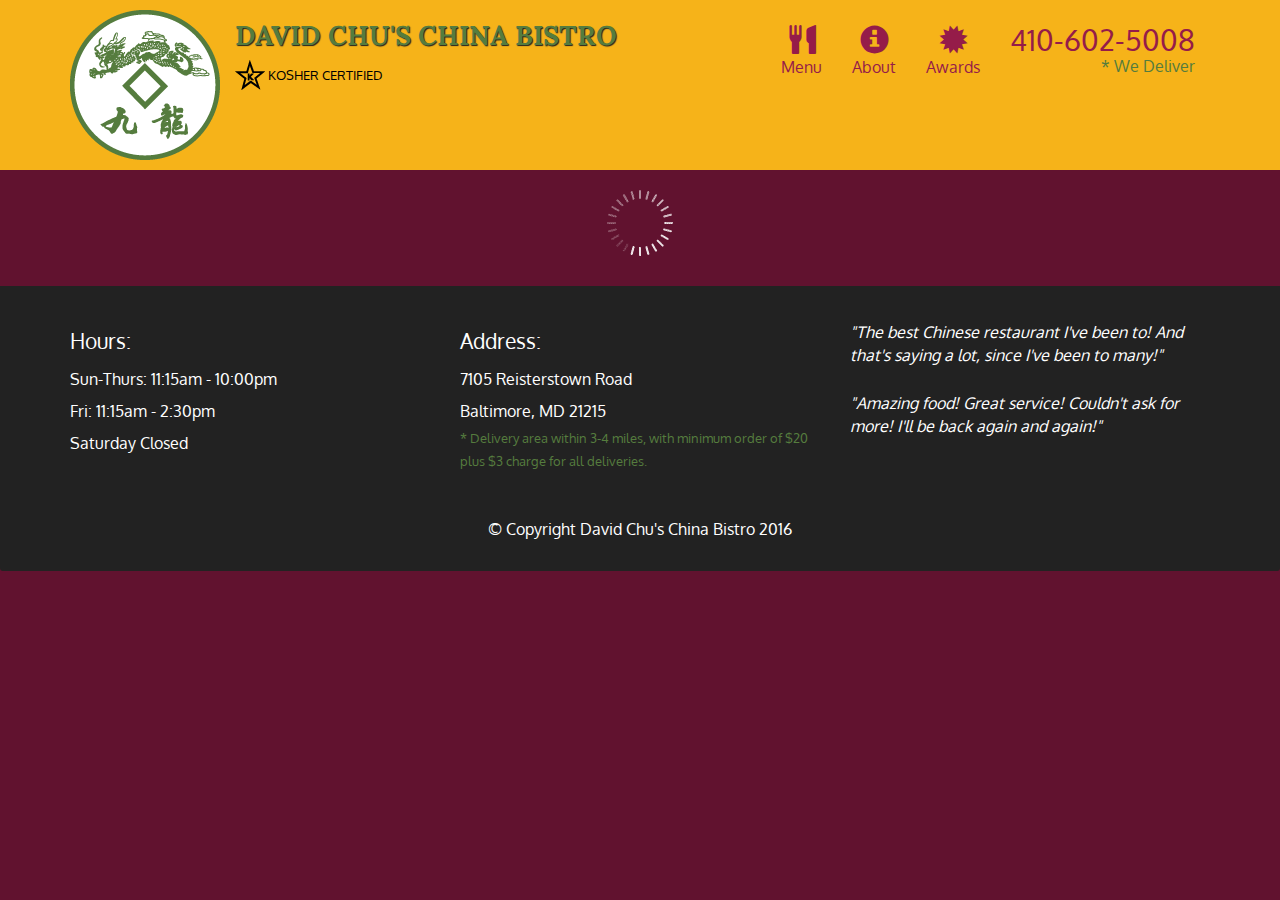
<file: mod5-sol/index.html>
<!doctype html>
<html lang="en">
  <head>
    <meta charset="utf-8">
    <meta http-equiv="X-UA-Compatible" content="IE=edge">
    <meta name="viewport" content="width=device-width, initial-scale=1">
    <title>David Chu's China Bistro</title>
    <link rel="stylesheet" href="css/bootstrap.min.css">
    <link rel="stylesheet" href="css/styles.css">
    <link href='https://fonts.googleapis.com/css?family=Oxygen:400,300,700' rel='stylesheet' type='text/css'>
    <link href='https://fonts.googleapis.com/css?family=Lora' rel='stylesheet' type='text/css'>
  </head>
<body>
  <header>
    <nav id="header-nav" class="navbar navbar-default">
      <div class="container">
        <div class="navbar-header">
          <a href="index.html" class="pull-left visible-md visible-lg">
            <div id="logo-img" alt="Logo image"></div>
          </a>

          <div class="navbar-brand">
            <a href="index.html"><h1>David Chu's China Bistro</h1></a>
            <p>
              <img src="images/star-k-logo.png" alt="Kosher certification">
              <span>Kosher Certified</span>
            </p>
          </div>

          <button id="navbarToggle" type="button" class="navbar-toggle collapsed" data-toggle="collapse" data-target="#collapsable-nav" aria-expanded="false">
            <span class="sr-only">Toggle navigation</span>
            <span class="icon-bar"></span>
            <span class="icon-bar"></span>
            <span class="icon-bar"></span>
          </button>
        </div>
        
        <div id="collapsable-nav" class="collapse navbar-collapse">
           <ul id="nav-list" class="nav navbar-nav navbar-right">
            <li id="navHomeButton" class="visible-xs active">
              <a href="index.html">
                <span class="glyphicon glyphicon-home"></span> Home</a>
            </li>
            <li id="navMenuButton">
              <a href="#" onclick="$dc.loadMenuCategories();">
                <span class="glyphicon glyphicon-cutlery"></span><br class="hidden-xs"> Menu</a>
            </li>
            <li>
              <a href="#">
                <span class="glyphicon glyphicon-info-sign"></span><br class="hidden-xs"> About</a>
            </li>
            <li>
              <a href="#">
                <span class="glyphicon glyphicon-certificate"></span><br class="hidden-xs"> Awards</a>
            </li>
            <li id="phone" class="hidden-xs">
              <a href="tel:410-602-5008">
                <span>410-602-5008</span></a><div>* We Deliver</div>
            </li>
          </ul><!-- #nav-list -->
        </div><!-- .collapse .navbar-collapse -->
      </div><!-- .container -->
    </nav><!-- #header-nav -->
  </header>

  <div id="call-btn" class="visible-xs">
    <a class="btn" href="tel:410-602-5008">
    <span class="glyphicon glyphicon-earphone"></span>
    410-602-5008
    </a>
  </div>
  <div id="xs-deliver" class="text-center visible-xs">* We Deliver</div>

  <div id="main-content" class="container"></div>

  <footer class="panel-footer">
    <div class="container">
      <div class="row">
        <section id="hours" class="col-sm-4">
          <span>Hours:</span><br>
          Sun-Thurs: 11:15am - 10:00pm<br>
          Fri: 11:15am - 2:30pm<br>
          Saturday Closed
          <hr class="visible-xs">
        </section>
        <section id="address" class="col-sm-4">
          <span>Address:</span><br>
          7105 Reisterstown Road<br>
          Baltimore, MD 21215
          <p>* Delivery area within 3-4 miles, with minimum order of $20 plus $3 charge for all deliveries.</p>
          <hr class="visible-xs">
        </section>
        <section id="testimonials" class="col-sm-4">
          <p>"The best Chinese restaurant I've been to! And that's saying a lot, since I've been to many!"</p>
          <p>"Amazing food! Great service! Couldn't ask for more! I'll be back again and again!"</p>
        </section>
      </div>
      <div class="text-center">&copy; Copyright David Chu's China Bistro 2016</div>
    </div>
  </footer>

  <!-- jQuery (Bootstrap JS plugins depend on it) -->
  <script src="js/jquery-2.1.4.min.js"></script>
  <script src="js/bootstrap.min.js"></script>
  <script src="js/ajax-utils.js"></script>
  <script src="js/script.js"></script>
</body>
</html>
</file>
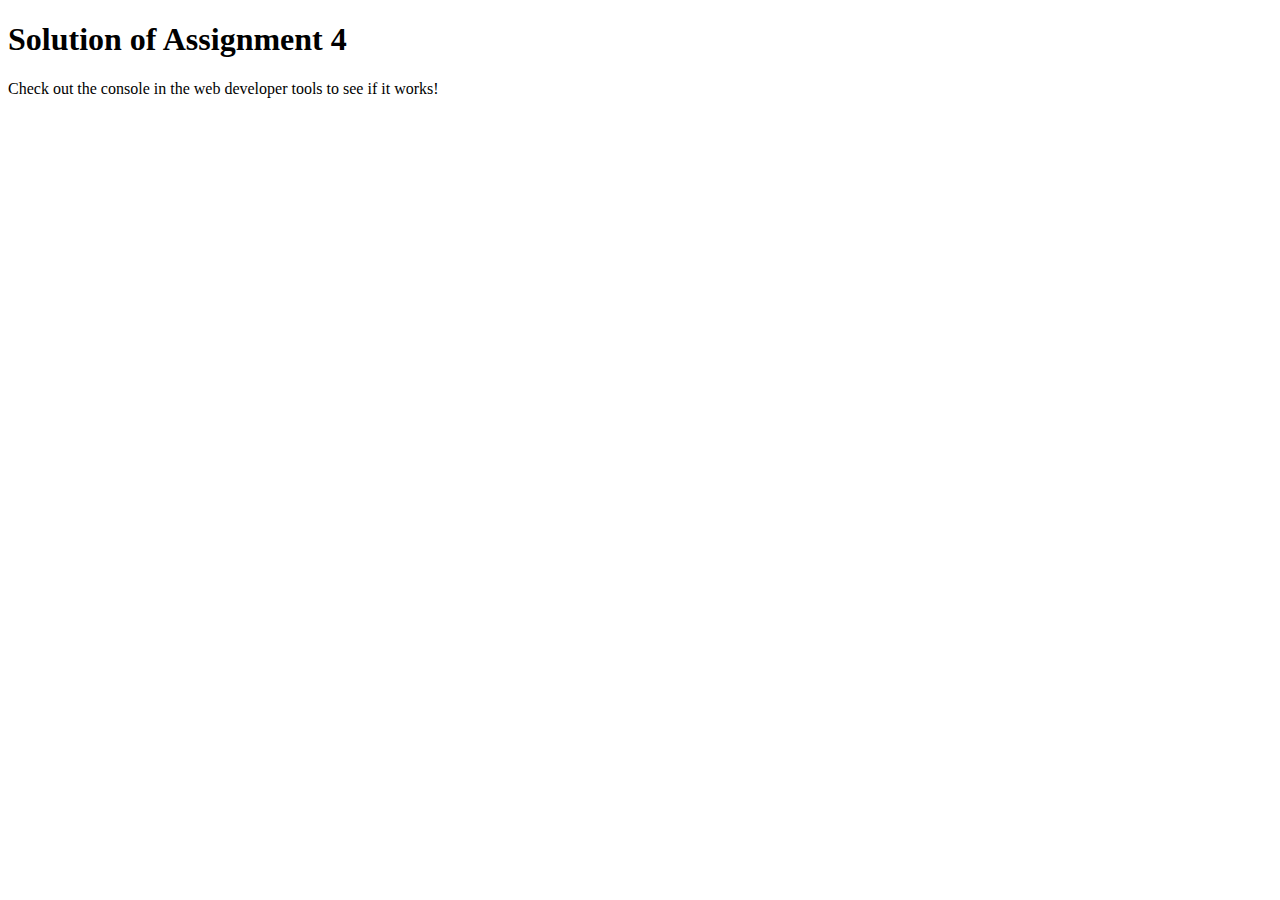
<file: module4_solution/index.html>
<!DOCTYPE html>
<html>

<head>
    <meta charset="utf-8">
    <title>Assignment Solution for Module 4</title>
    <script src="SpeakHello.js"></script>
    <script src="SpeakGoodBye.js"></script>
    <script src="script.js"></script>
</head>

<body>
    <h1>Solution of Assignment 4</h1>
    <p>Check out the console in the web developer tools to see if it works!</p>
</body>

</html>
</file>
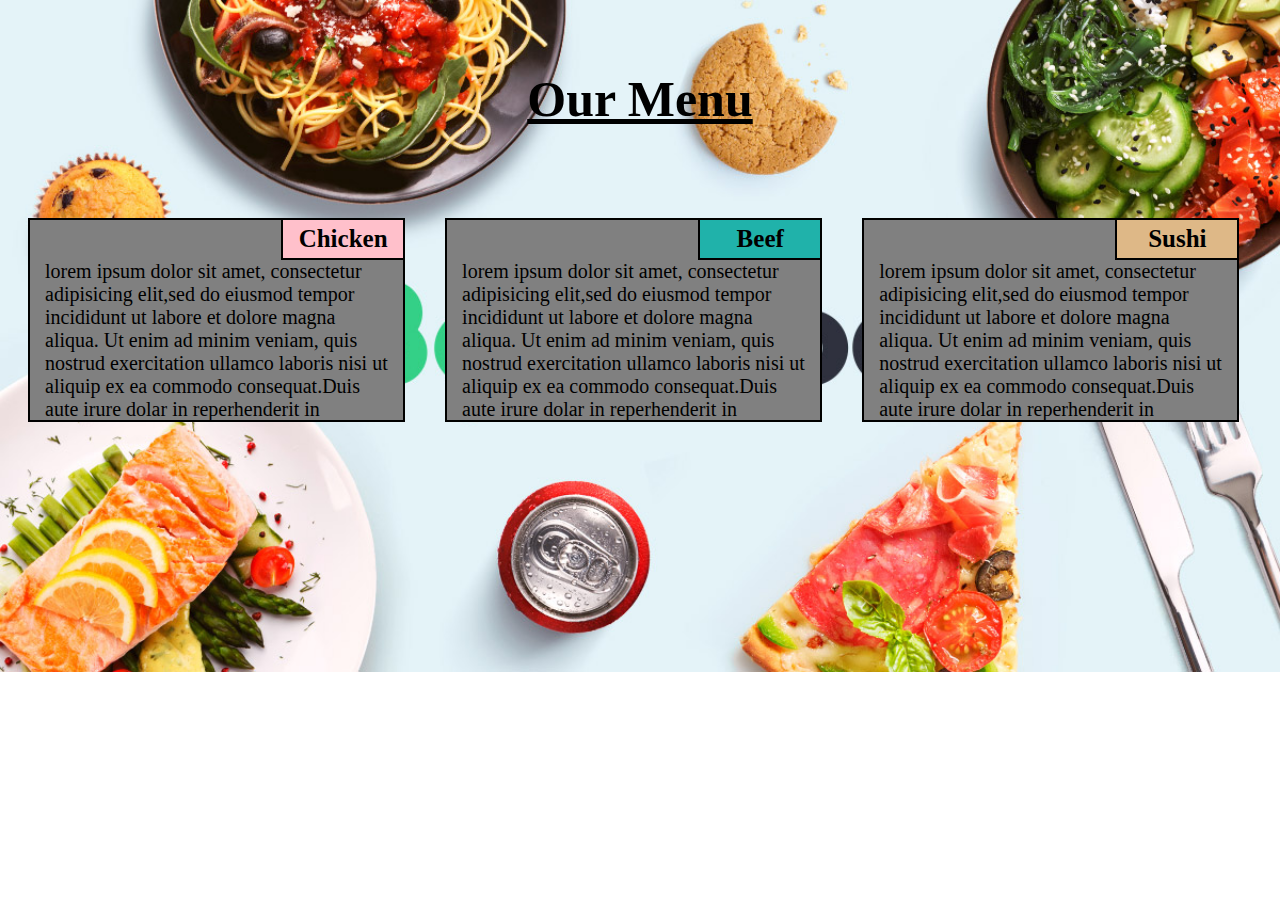
<file: site/module2-solution.html>
<!DOCTYPE html>
<html>
<meta charset="utf-8">
<meta name="viewport" content = "width=device-width,initial-scale=1">
<head>
<title>
	Assignment module 2 solution
</title>
<link rel="stylesheet" type="text/css" href="module2-solution.css">
</head>
<body>
	<h1>Our Menu</h1>
<div class="col-lg-4 col-md-6 col-sm-12">
	<section>
	 <div class="chicken">Chicken</div>
     <p>lorem ipsum dolor sit amet, consectetur adipisicing elit,sed do eiusmod tempor incididunt ut labore et dolore magna aliqua. Ut enim ad minim veniam, quis nostrud exercitation ullamco laboris nisi ut aliquip ex ea commodo consequat.Duis aute irure dolar in reperhenderit in voluptate velit esse cillum dolore eu fugiat nulla pariatur. Excepteur sint occaecat cupidatat non proident, sunt in culpa qui officia deserunt mollit anim id est laborum.</p>
    </section>
</div>
<div class="col-lg-4 col-md-6 col-sm-12">
    <section>
     <div class="beef">Beef</div>
     <p>lorem ipsum dolor sit amet, consectetur adipisicing elit,sed do eiusmod tempor incididunt ut labore et dolore magna aliqua. Ut enim ad minim veniam, quis nostrud exercitation ullamco laboris nisi ut aliquip ex ea commodo consequat.Duis aute irure dolar in reperhenderit in voluptate velit esse cillum dolore eu fugiat nulla pariatur. Excepteur sint occaecat cupidatat non proident, sunt in culpa qui officia deserunt mollit anim id est laborum.</p>
    </section>
</div>
<div class="col-lg-4 col-md-6 col-sm-12">
    <section>
     <div class="sushi">Sushi</div>
     <p>lorem ipsum dolor sit amet, consectetur adipisicing elit,sed do eiusmod tempor incididunt ut labore et dolore magna aliqua. Ut enim ad minim veniam, quis nostrud exercitation ullamco laboris nisi ut aliquip ex ea commodo consequat.Duis aute irure dolar in reperhenderit in voluptate velit esse cillum dolore eu fugiat nulla pariatur. Excepteur sint occaecat cupidatat non proident, sunt in culpa qui officia deserunt mollit anim id est laborum.</p>
    </section>
</div>
</body>
</html>
</file>
<file: mod5-sol/css/styles.css>
body {
  font-size: 16px;
  color: #fff;
  background-color: #61122f;
  font-family: 'Oxygen', sans-serif;
}

/** HEADER **/
#header-nav {
  background-color: #f6b319;
  border-radius: 0;
  border: 0;
}

#logo-img {
  background: url('../images/restaurant-logo_large.png') no-repeat;
  width: 150px;
  height: 150px;
  margin: 10px 15px 10px 0;
}

.navbar-brand {
  padding-top: 25px;
}
.navbar-brand h1 { /* Restaurant name */
  font-family: 'Lora', serif;
  color: #557c3e;
  font-size: 1.5em;
  text-transform: uppercase;
  font-weight: bold;
  text-shadow: 1px 1px 1px #222;
  margin-top: 0;
  margin-bottom: 0;
  line-height: .75;
}
.navbar-brand a:hover, .navbar-brand a:focus {
  text-decoration: none;
}
.navbar-brand p { /* Kosher cert */
  color: #000;
  text-transform: uppercase;
  font-size: .7em;
  margin-top: 15px;
}
.navbar-brand p span { /* Star-K */
  vertical-align: middle;
}

#nav-list {
  margin-top: 10px;
}
#nav-list a {
  color: #951C49;
  text-align: center;
}
#nav-list a:hover {
  background: #E7E7E7;
}
#nav-list a span {
  font-size: 1.8em;
}

#phone {
  margin-top: 5px;
}
#phone a { /* Phone number */
  text-align: right;
  padding-bottom: 0;
}
#phone div { /* We Deliver */
  color: #557c3e;
  text-align: right;
  padding-right: 15px;
}

.navbar-header button.navbar-toggle, .navbar-header .icon-bar {
  border: 1px solid #61122f;
}
.navbar-header button.navbar-toggle {
  clear: both;
  margin-top: -30px;
}
/* END HEADER */

/* FOOTER */
.panel-footer {
  margin-top: 30px;
  padding-top: 35px;
  padding-bottom: 30px;
  background-color: #222;
  border-top: 0;
}
.panel-footer div.row {
  margin-bottom: 35px;
}
#hours, #address {
  line-height: 2;
}
#hours > span, #address > span {
  font-size: 1.3em;
}
#address p {
  color: #557c3e;
  font-size: .8em;
  line-height: 1.8;
}
#testimonials {
  font-style: italic;
}
#testimonials p:nth-child(2) {
  margin-top: 25px;
}
/* END FOOTER */



/* HOME PAGE */
.container .jumbotron {
  box-shadow: 0 0 50px #3F0C1F;
  border: 2px solid #3F0C1F;
}

#menu-tile, #specials-tile, #map-tile {
  height: 250px;
  width: 100%;
  margin-bottom: 15px;
  position: relative;
  border: 2px solid #3F0C1F;
  overflow: hidden;
}
#menu-tile:hover, #specials-tile:hover, #map-tile:hover {
  box-shadow: 0 1px 5px 1px #cccccc;
}
#menu-tile {
  background: url('../images/menu-tile.jpg') no-repeat;
  background-position: center;
}
#specials-tile {
  background: url('../images/specials-tile.jpg') no-repeat;
  background-position: center;
}
#menu-tile span, #specials-tile span, #map-tile span {
  position: absolute;
  bottom: 0;
  right: 0;
  width: 100%;
  text-align: center;
  font-size: 1.6em;
  text-transform: uppercase;
  background-color: #000;
  color: #fff;
  opacity: .8;
}
/* END HOME PAGE */

/* MENU CATEGORIES PAGE */
.category-tile { 
  position: relative;
  border: 2px solid #3F0C1F;
  overflow: hidden;
  width: 200px;
  height: 200px;
  margin: 0 auto 15px;
}
.category-tile span {
  position: absolute;
  bottom: 0;
  right: 0;
  width: 100%;
  text-align: center;
  font-size: 1.2em;
  text-transform: uppercase;
  background-color: #000;
  color: #fff;
  opacity: .8;
}
.category-tile:hover {
  box-shadow: 0 1px 5px 1px #cccccc;
}

#menu-categories-title + div {
  margin-bottom: 50px;
}
/* END MENU CATEGORIES PAGE */

/* SINGLE CATEGORY PAGE */
.menu-item-tile {
  margin-bottom: 25px;
}
.menu-item-tile hr {
  width: 80%;
}
.menu-item-tile .menu-item-price {
  font-size: 1.1em;
  text-align: right;
  margin-top: -15px;
  margin-right: -15px;
}
.menu-item-tile .menu-item-price span {
  font-size: .6em;
}
.menu-item-photo {
  position: relative;
  border: 2px solid #3F0C1F; 
  overflow: hidden;
  padding: 0;
  margin-right: -15px;
  margin-left: auto;
  margin-bottom: 20px;
  max-width: 250px;
}
.menu-item-photo div {
  position: absolute;
  bottom: 0;
  right: 0;
  width: 80px;
  background-color: #557c3e;
  text-align: center;
}
.menu-item-description {
  padding-right: 30px;
}
h3.menu-item-title {
  margin: 0 0 10px;
}
.menu-item-details {
  font-size: .9em;
  font-style: italic;
}
/* END SINGLE CATEGORY PAGE */


/********** Large devices only **********/
@media (min-width: 1200px) {
  .container .jumbotron {
    background: url('../images/jumbotron_1200.jpg') no-repeat;
    height: 675px;
  }
}

/********** Medium devices only **********/
@media (min-width: 992px) and (max-width: 1199px) {
  /* Header */
  #logo-img {
    background: url('../images/restaurant-logo_medium.png') no-repeat;
    width: 100px;
    height: 100px;
    margin: 5px 5px 5px 0;
  }
  /* End Header */

  /* Home Page */
  .container .jumbotron {
    background: url('../images/jumbotron_992.jpg') no-repeat;
    height: 558px;
  }
  /* End Home Page */
}

/********** Small devices only **********/
@media (min-width: 768px) and (max-width: 991px) {
  /* Home Page */
  .container .jumbotron {
    background: url('../images/jumbotron_768.jpg') no-repeat;
    height: 432px;
  }
  /* End Home Page */
}

/********** Extra small devices only **********/
@media (max-width: 767px) {
  /* Header */
  .navbar-brand {
    padding-top: 10px;
    height: 80px;
  }
  .navbar-brand h1 { /* Restaurant name */
    padding-top: 10px;
    font-size: 5vw; /* 1vw = 1% of viewport width */
  }
  .navbar-brand p { /* Kosher cert */
    font-size: .6em;
    margin-top: 12px;
  }
  .navbar-brand p img { /* Star-K */
    height: 20px;
  }

  #collapsable-nav a { /* Collapsed nav menu text */
    font-size: 1.2em;
  }
  #collapsable-nav a span { /* Collapsed nav menu glyph */
    font-size: 1em;
    margin-right: 5px;
  }

  #call-btn > a {
    font-size: 1.5em;
    display: block;
    margin: 0 20px;
    padding: 10px;
    border: 2px solid #fff;
    background-color: #f6b319;
    color: #951c49;
  }
  #xs-deliver {
    margin-top: 5px;
    font-size: .7em;
    letter-spacing: .1em;
    text-transform: uppercase;
  }
  /* End Header */

  /* Footer */
  .panel-footer section {
    margin-bottom: 30px;
    text-align: center;
  }
  .panel-footer section:nth-child(3) {
    margin-bottom: 0; /* margin already exists on the whole row */
  }
  .panel-footer section hr {
    width: 50%;
  }
  /* End Footer */

  /* Home Page */
  .container .jumbotron {
    margin-top: 30px;
    padding: 0;
  }
  #menu-tile, #specials-tile {
    width: 360px;
    margin: 0 auto 15px;
  }

  .menu-item-photo {
    margin-right: auto;
  }
  .menu-item-tile .menu-item-price {
    text-align: center;
  }
  .menu-item-description {
    text-align: center;;
  }
}


/********** Super extra small devices Only :-) (e.g., iPhone 4) **********/
@media (max-width: 479px) {
  /* Header */
  .navbar-brand h1 { /* Restaurant name */
    padding-top: 5px;
    font-size: 6vw;
  }
  /* End Header */
  
  /* Home page */
  #menu-tile, #specials-tile {
    width: 280px;
    margin: 0 auto 15px;
  }

  .col-xxs-12 {
    position: relative;
    min-height: 1px;
    padding-right: 15px;
    padding-left: 15px;
    float: left;
    width: 100%;
  }
}
</file>
<file: site/module2-solution.css>
h1{
	text-align: center;
	font-weight: bolder; 
	font-size: 50px;
	text-decoration: underline;
	margin-top: 70px;
	margin-bottom: 70px;
}

body{
	font-family: 'Comic Sans MS';
	background : url("food.jpg") no-repeat;
	background-size: cover;
}
p{
	clear: right;
	padding-left: 15px;
	padding-right: 15px;
	font-size: 20px;
}
section{
	background-color: grey;
	margin: 20px;
	border: 2px solid black;
	height : 200px;
	overflow: auto;
}
.chicken{
	background-color: pink;
	text-align: center;
	font-weight: bold;
	border-left: 2px solid black;
	border-bottom: 2px solid black;
    font-size: 25px;
    float: right;
    width: 110px;
    padding: 5px;
}
.beef{
	background-color: #20B2AA;
	text-align: center;
	font-weight: bold;
	border-left: 2px solid black;
	border-bottom: 2px solid black;
    font-size: 25px;
    float: right;
    width: 110px;
    padding: 5px;
}
.sushi{
	background-color: #DEB887;
	text-align: center;
	font-weight: bold;
	border-left: 2px solid black;
	border-bottom: 2px solid black;
    font-size: 25px;
    float: right;
    width: 110px;
    padding: 5px;
}

        /*** for desktop view ***/
        @media(min-width: 992px){
	    .col-lg-1,.col-lg-2,.col-lg-3,.col-lg-4,.col-lg-5,.col-lg-6,.col-lg-7,.col-lg-8,.col-lg-9,.col-lg-10,.col-lg-11,.col-lg-12 {
	        float: left;
		margin: auto;
	    }

            .col-lg-1 {
            	width: 8.33%;
            }
            .col-lg-2 {
            	width: 16.667%;
            }
            .col-lg-3 {
            	width: 25%;
            }
            .col-lg-4 {
            	width: 33%;
            }
            .col-lg-5 {
            	width: 41.66%;
            }
            .col-lg-6 {
            	width: 50%;
            }
            .col-lg-7 {
            	width: 58.33%;
            }
            .col-lg-8 {
            	width: 66.66%;
            }
            .col-lg-9 {
            	width: 74.99%;
            }
            .col-lg-10 {
            	width: 83.33%;
            }
            .col-lg-11 {
            	width: 91.66%;
            }
            .col-lg-12 {
            	width: 100%;
            }
	    }

		/*** for Tablet mode ***/
	 @media(min-width: 768px) and (max-width: 991px){
	    .col-md-1,.col-md-2,.col-md-3,.col-md-4,.col-md-5,.col-md-6,.col-md-7,.col-md-8,.col-md-9,.col-md-10,.col-md-11,.col-md-12 {
		float: left;
		margin: auto;
	    }

            .col-md-1 {
            	width: 8.33%;
            }
            .col-md-2 {
            	width: 16.667%;
            }
            .col-md-3 {
            	width: 25%;
            }
            .col-md-4 {
            	width: 33%;
            }
            .col-md-5 {
            	width: 41.66%;
            }
            .col-md-6 {
            	width: 50%;
            }
            .col-md-7 {
            	width: 58.33%;
            }
            .col-md-8 {
            	width: 66.66%;
            }
            .col-md-9 {
            	width: 74.99%;
            }
            .col-md-10 {
            	width: 83.33%;
            }
            .col-md-11 {
            	width: 91.66%;
            }
            .col-md-12 {
            	width: 100%;
            }
	    }
	/*** Mobile mode ***/
	@media(max-width: 767px)  {
	.col-sm-1,.col-sm-2,.col-sm-3,.col-sm-4,.col-sm-5,.col-sm-6,.col-sm-7,.col-sm-8,.col-sm-9,.col-sm-10,.col-sm-11,.col-sm-12 {
	    float: left;
	    margin: auto;
	    }
            .col-sm-1 {
	        width: 8.33%;
	    }
	    .col-sm-2 {
            	width: 16.667%;
            }
            .col-sm-3 {
            	width: 25%;
            }
            .col-sm-4 {
            	width: 33%;
            }
            .col-sm-5 {
            	width: 41.66%;
            }
            .col-sm-6 {
            	width: 50%;
            }
            .col-sm-7 {
            	width: 58.33%;
            }
            .col-sm-8 {
            	width: 66.66%;
            }
            .col-sm-9 {
            	width: 74.99%;
            }
            .col-sm-10 {
            	width: 83.33%;
            }
            .col-sm-11 {
            	width: 91.66%;
            }
            .col-sm-12 {
            	width: 100%;
            }
	    }
</file>
